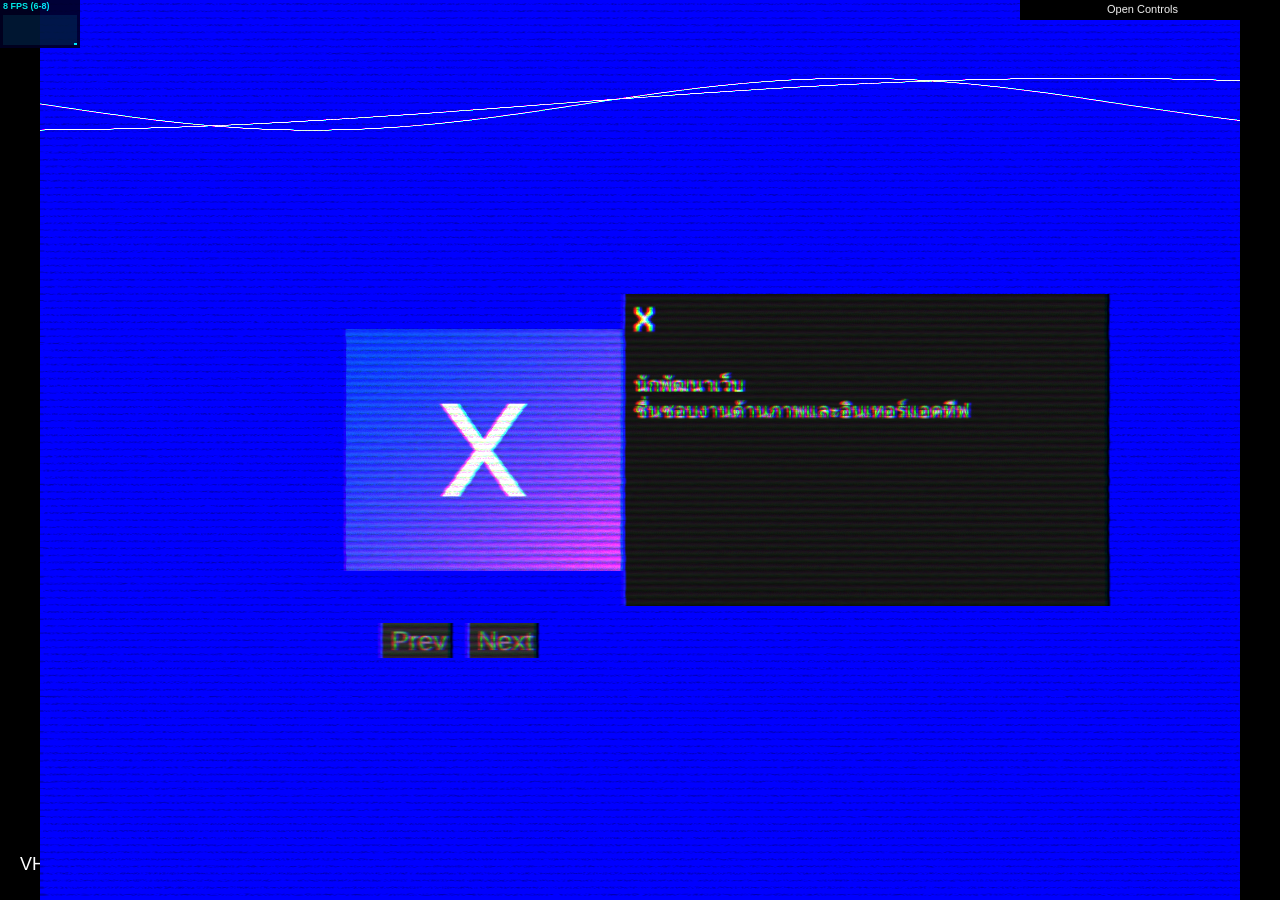
<file: index.html>
﻿<!DOCTYPE html>
<html lang="th">
<head>
  <meta charset="UTF-8" />
  <title>About Me</title>
  <link rel="stylesheet" href="styles/main.css" />
</head>
<body>
  <div id='info'>VHS</div>
	<div id='container'></div>

	<script src='lib/three.min.js'></script>
	<script src='lib/dat.gui.min.js'></script>
	<script src='lib/stats.min.js'></script>
	<script src='lib/postprocessing/EffectComposer.js'></script>
	<script src='lib/postprocessing/RenderPass.js'></script>
	<script src='lib/postprocessing/ShaderPass.js'></script>
	<script src='lib/postprocessing/MaskPass.js'></script>
	<script src='lib/shaders/CopyShader.js'></script>
	<script src='lib/shaders/FilmShader.js'></script>
	<script src='lib/shaders/RGBShiftShader.js'></script>
	<script src='js/BadTVShader.js'></script>
	<script src='js/StaticShader.js'></script>
	<script src='js/setup.js'></script>
</body>
</html>
</file>
<file: styles/main.css>
﻿body {
	background-color: #000;
	margin: 0px;
	overflow: hidden;
}

#info {
	color: #fff;
	position: absolute;
	bottom: 20px;
	padding: 5px 20px;
	font-family: 'Helvetica Neue', Arial, Helvetica, sans-serif;
	font-weight: 100;
	font-size: 18px;
	background-color: #000;
}

a {
	color: #DDD;
}
</file>
